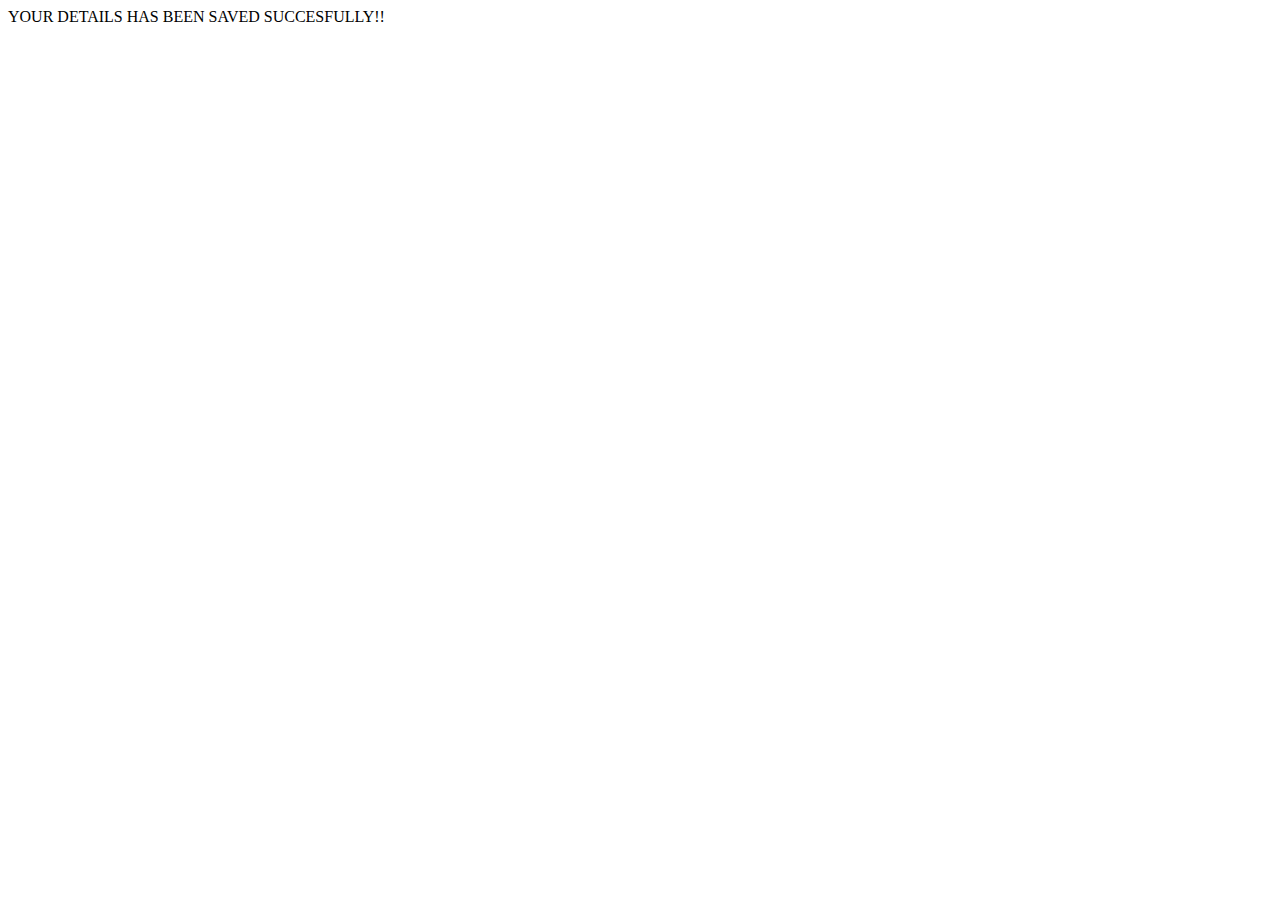
<file: MESSAGE.HTML>
<!DOCTYPE html>
<html lang="en">

<head>
    <meta charset="UTF-8">
    <meta http-equiv="X-UA-Compatible" content="IE=edge">
    <link rel="icon" href="https://media.istockphoto.com/photos/submitted-written-on-green-rubber-stamp-picture-id624031306?s=612x612" type="image/x-icon">
    <meta name="viewport" content="width=device-width, initial-scale=1.0">
    <title>SUBMITTED</title>
</head>

<body>
    YOUR DETAILS HAS BEEN SAVED SUCCESFULLY!!
</body>

</html>
</file>
